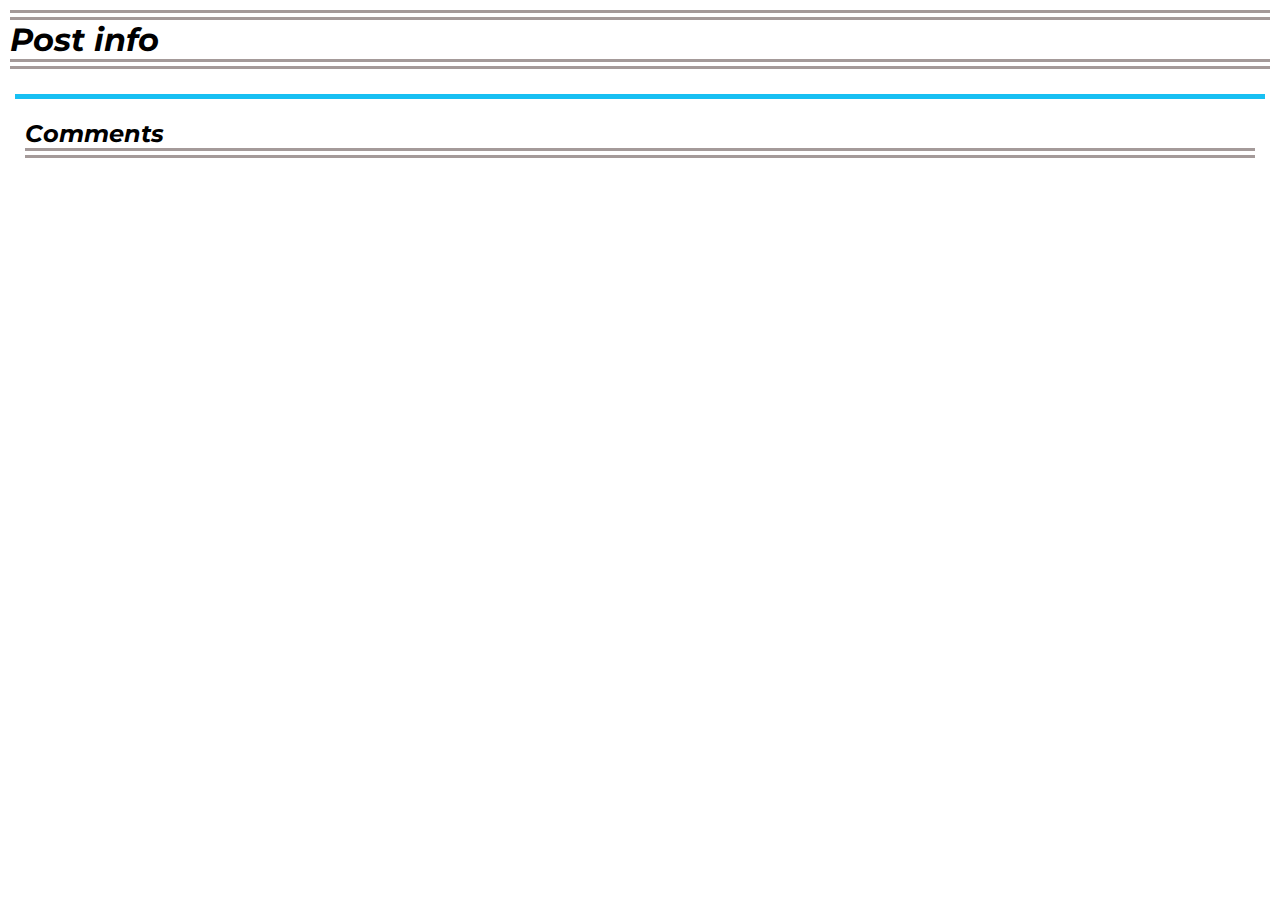
<file: post-details/post-details.html>
<!doctype html>
<html lang="en">
<head>
    <meta charset="UTF-8">
    <meta name="viewport"
          content="width=device-width, user-scalable=no, initial-scale=1.0, maximum-scale=1.0, minimum-scale=1.0">
    <meta http-equiv="X-UA-Compatible" content="ie=edge">
    <title>Post details</title>
    <link rel="preconnect" href="https://fonts.googleapis.com">
    <link rel="preconnect" href="https://fonts.gstatic.com" crossorigin>
    <link href="https://fonts.googleapis.com/css2?family=Lemon&family=Montserrat:ital,wght@0,100..900;1,100..900&family=Orbitron&family=Paytone+One&family=Salsa&display=swap" rel="stylesheet">

    <link rel="stylesheet" href="post-details.css">

</head>
<body>
<h1>Post info</h1>
<div class="wrapper"></div>
<script src="post-details.js"></script>
</body>
</html>
</file>
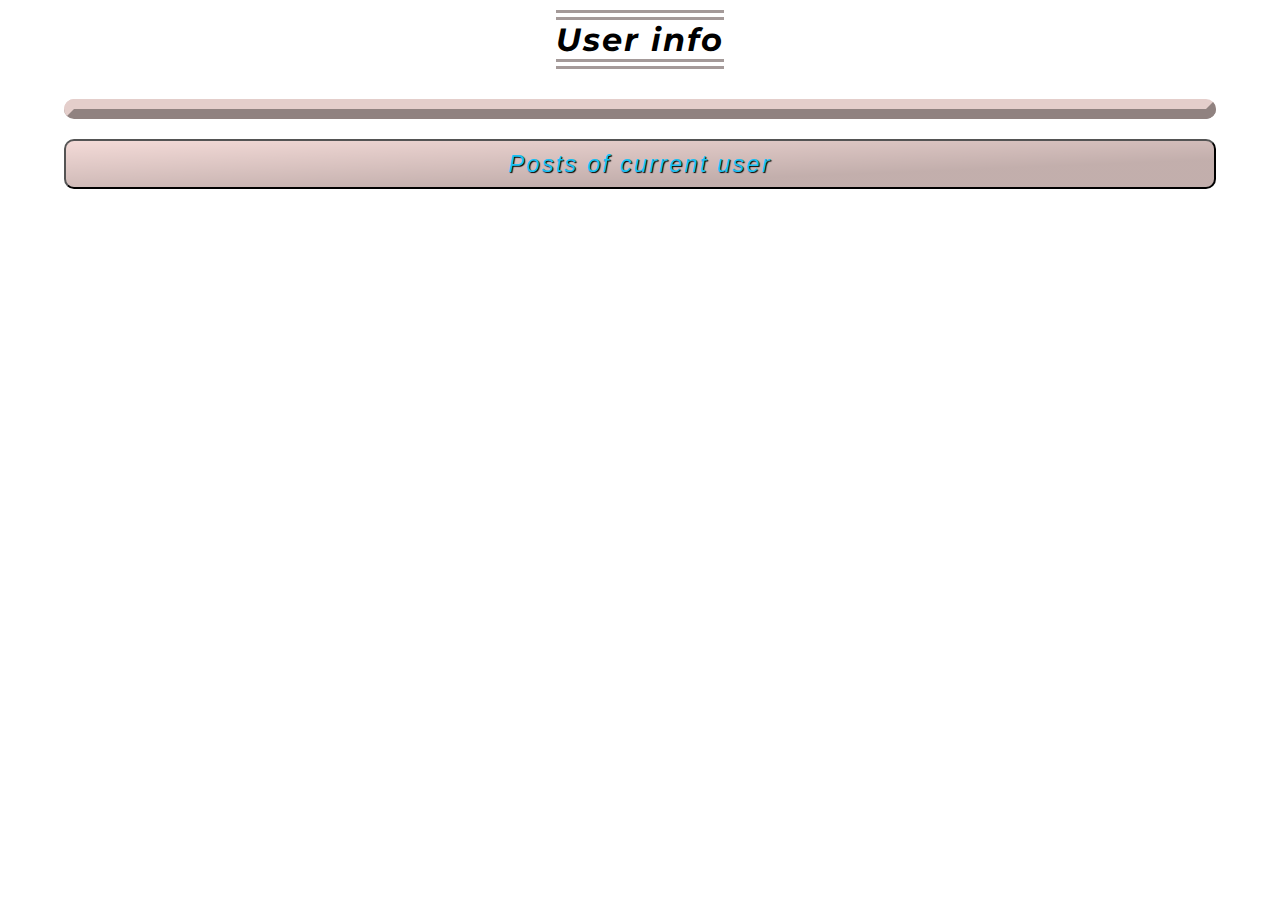
<file: user-details/user-details.html>
<!doctype html>
<html lang="en">
<head>
    <meta charset="UTF-8">
    <meta name="viewport"
          content="width=device-width, user-scalable=no, initial-scale=1.0, maximum-scale=1.0, minimum-scale=1.0">
    <meta http-equiv="X-UA-Compatible" content="ie=edge">
    <title>User Details</title>
    <link rel="preconnect" href="https://fonts.googleapis.com">
    <link rel="preconnect" href="https://fonts.gstatic.com" crossorigin>
    <link href="https://fonts.googleapis.com/css2?family=Lemon&family=Montserrat:ital,wght@0,100..900;1,100..900&family=Orbitron&family=Paytone+One&family=Salsa&display=swap" rel="stylesheet">
    <link  rel="stylesheet" href="user-details.css">
</head>
<body class="flex_center">
<h1>User info</h1>
<div class="wrapper"></div>
<button id="post_btn" type="submit" formtarget="_blank">Posts of current user</button>
<script src="user-details.js"></script>
</body>
</html>
</file>
<file: post-details/post-details.css>
body {
margin: 0;
}
.wrapper{
    padding: 15px;
}
/*h1 Post info*/
h1{
    font-family: "Montserrat", sans-serif;
    font-optical-sizing: auto;
    font-style: italic;
    border-top: 10px double #a49a99;
    border-bottom: 10px double #a49a99;
    margin: 10px;
}

/*блок з інфо про post*/
.posts_wrapper {
    border-bottom: 5px solid #18c0f3;
}
/*розмальовка контенту post info*/
.post_div p{
    font-size: 1.2rem;
    list-style-type: none;
    font-family: "Montserrat", sans-serif;
    font-optical-sizing: auto;
    font-weight: 500;
}
p span {
    margin-right: 5px;
    font-family: "Paytone One", sans-serif;
    font-weight: 500;
    font-size: 1.2rem;
    text-decoration: underline;
}
/* comments*/
h2{
    font-family: "Montserrat", sans-serif;
    font-optical-sizing: auto;
    font-style: italic;
    border-bottom: 10px double #a49a99;
    margin: 20px 10px;
}
/*обгортка для всіх comments*/
.comments_wrapper {
    display: flex;
    flex-wrap: wrap;
    gap: 20px;
    margin: 20px;
}
/*блок з коментарем*/
.comment_div {
    padding: 15px;
    width: 17vw;
    border: 5px solid #056785;
    border-radius: 20px;
    box-shadow: 10px 10px 5px 0 rgba(0, 0, 0, 0.75);
    -webkit-box-shadow: 10px 10px 5px 0 rgba(0, 0, 0, 0.75);
    -moz-box-shadow: 10px 10px 5px 0 rgba(0, 0, 0, 0.75);
}
/*розмальовка контенту comments */
.comment_div p:nth-child(1) {
    font-family: "Lemon", serif;
    font-weight: 500;
}

.comment_div p:nth-child(2) {
    font-family: "Salsa", cursive;
    /*font-style: italic;*/
}

.comment_div p:nth-child(2)::before {
    content: '"';
    color: #056785;
    font-size: 1.5rem;
}

.comment_div p:nth-child(2)::after {
    content: '"';
    color: #056785;
    font-size: 1.5rem;
    display: inline-block;
}
</file>
<file: user-details/user-details.css>
body {
    margin: 0;

    display: flex;
    justify-content: center;
    align-items: center;
    flex-direction: column;
    gap: 20px;

    letter-spacing: 2px;
}

.flex_center {
    display: flex;
    justify-content: center;
    align-items: center;
    flex-direction: column;

}

/*User info block*/
h1 {
    font-family: "Montserrat", sans-serif;
    font-optical-sizing: auto;
    font-style: italic;
    border-top: 10px double #a49a99;
    border-bottom: 10px double #a49a99;
    margin: 10px;
}

/*Обгортка з user info*/
.wrapper {
    border-radius: 10px 10px 10px 10px;
    -webkit-border-radius: 10px 10px 10px 10px;
    -moz-border-radius: 10px 10px 10px 10px;
    border: 10px outset #e4cecb;
    box-sizing: border-box;
    width: 90vw;
}

/*розмальовка списку*/
.wrapper > ul > span {
    text-decoration: underline;
}

ul {
    list-style-type: none;
    font-family: "Montserrat", sans-serif;
    font-optical-sizing: auto;
    font-weight: 500;
}

span {
    font-family: "Paytone One", sans-serif;
    font-weight: 500;
    font-size: 1.2rem;
}

/*<button>Posts of current user*/
#post_btn {
    width: 90vw;
    height: 50px;
    letter-spacing: 2px;
    font-size: 1.5rem;
    font-style: italic;
    color: #18c0f3;
    text-shadow: 1px 1px 1px #000;
    border-radius: 10px;
    background-color: #f3dad7;
    background-image: linear-gradient(
            to top left,
            rgba(0, 0, 0, 0.2),
            rgba(0, 0, 0, 0.2) 30%,
            rgba(0, 0, 0, 0));
    transition: 1s;
}

#post_btn:hover {
    background-color: rgba(11, 177, 206, 0.6);
    transition: 1s;
}

#post_btn:active {
    box-shadow: inset -2px -2px 3px rgba(255, 255, 255, 0.6),
    inset 2px 2px 3px rgba(0, 0, 0, 0.6);
}


/*Блок з постами*/
.post_wrapper {
    justify-content: center;
    display: flex;
    flex-wrap: wrap;
    gap: 20px;

}
/*Обгортка для кожного посту*/
.post {
    justify-content: space-between;
    width: 18vw;
    height: 200px;
    gap: 10px;
    background-color: rgba(239, 120, 93, 0.8);
    /*border-right: 5px solid rgb(11, 177, 206);*/
    /*border-left: 5px solid rgb(11, 177, 206);*/
    border: 5px solid rgb(11, 177, 206);
    border-radius: 33px;
}
/* розмальовка post info*/
.title {
    text-align: justify;
    /*text-justify: auto;*/
    font-family: "Paytone One", sans-serif;
    font-size: 0.8rem;
    font-weight: 400;
    font-style: normal;
    padding: 10px;
    height: 150px;
}

.title::before {
    content: " ";
    background-image: url("https://img.icons8.com/ios-filled/50/quote.png");
    width: 20px;
    height: 20px;
    background-size: cover;
    margin-bottom: 10px;

}
/*кнопка Post details*/
.post button {
    font-family: "Orbitron", sans-serif;
    font-optical-sizing: auto;
    font-weight: 400;
    /*font-style: normal;*/
    /*font-style: italic;*/
    border: none;
    background-color: rgb(11, 177, 206);
    border-radius: 10px;
    background-image: linear-gradient(
            to top left,
            rgba(0, 0, 0, 0.2),
            rgba(0, 0, 0, 0.2) 30%,
            rgba(0, 0, 0, 0));

    width: 14vw;
    height: 30px;
    margin-bottom: 10px;
}

.post button:hover {
    background-color: rgba(11, 177, 206, 0.6);
    transition: 1s;
    cursor: pointer;
}

.post button:active {
    box-shadow: inset -2px -2px 3px rgba(255, 255, 255, 0.6),
    inset 2px 2px 3px rgba(0, 0, 0, 0.6);
}
</file>
